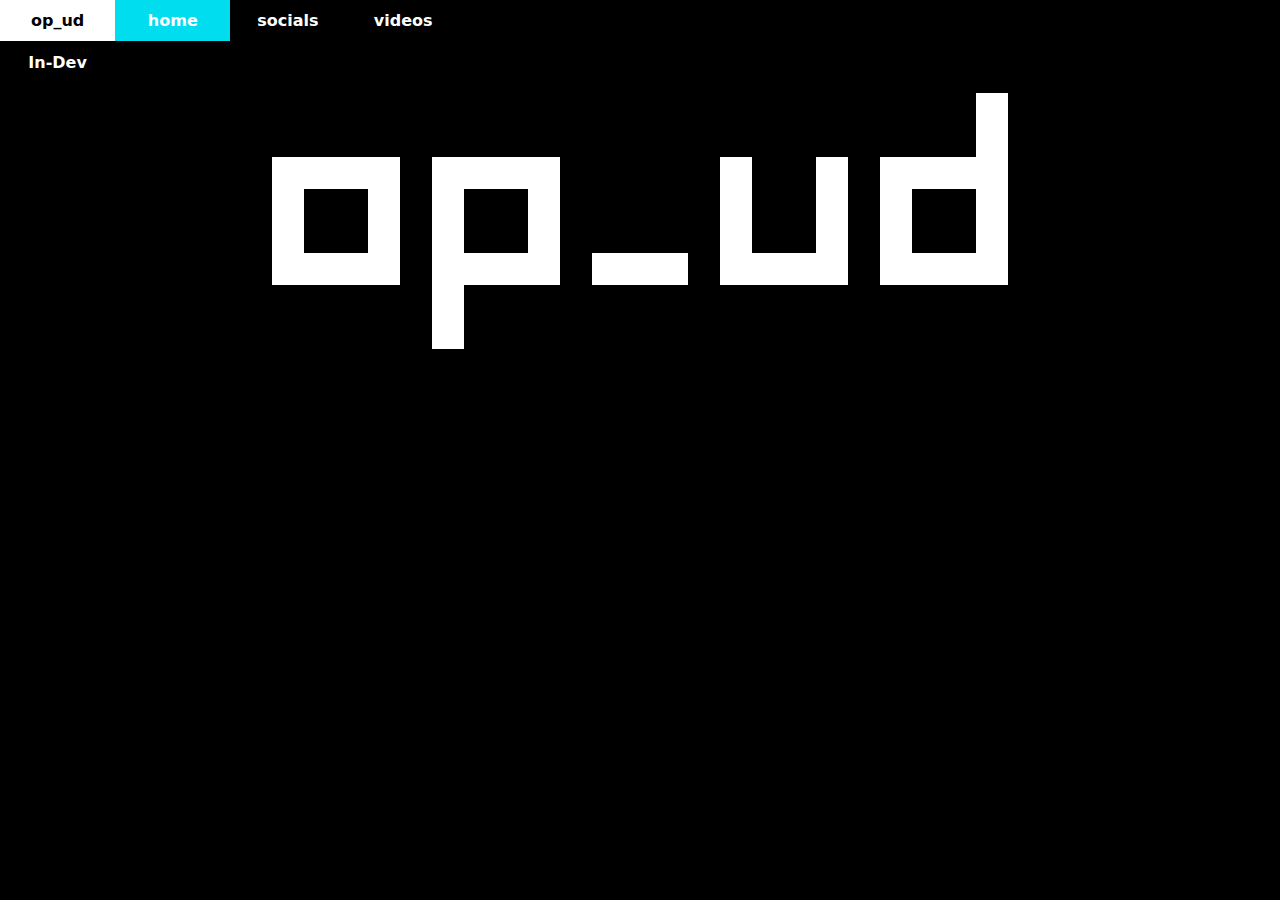
<file: home.html>
<!DOCTYPE html>
<html lang="en">
<head>
  <title>op_ud | home</title>
  <meta charset="UTF-8">
  <meta name="viewport" content="width=100vw, initial-scale=1">
  <link rel="shortcut icon" href="img/favicon.ico">
  <link rel="stylesheet" href="style.css">
  <script src="navbar.js"></script>
</head>
<ul id="nav">
  <li><a href="javascript:void(0)">op_ud</a>
    <ul class="dd">
      <li><a href="">In-Dev</a></li>
    </ul>
  </li>
  <li><a href="home">home</a></li>
  <li><a href="socials">socials</a></li>
  <li><a href="videos">videos</a></li>
  </li>
</ul>
<header>
  <img src="img/op_ud.png">
</header>
</html>
</file>
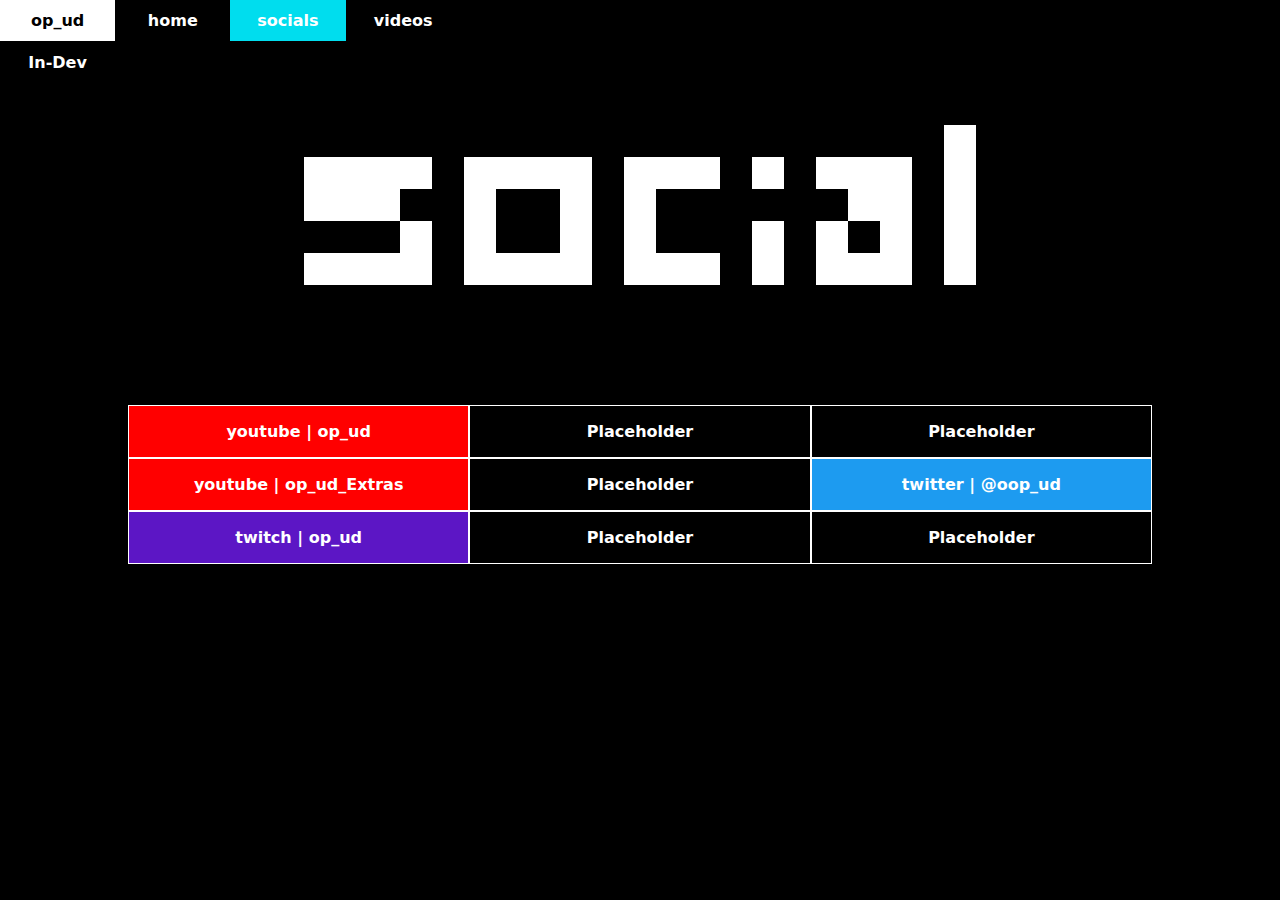
<file: socials.html>
<!DOCTYPE html>
<html lang="en">
<head>
  <title>op_ud | socials</title>
  <meta charset="UTF-8">
  <meta name="viewport" content="width=100vw, initial-scale=1">
  <link rel="shortcut icon" href="img/favicon.ico">
  <link rel="stylesheet" href="style.css">
  <script src="navbar.js"></script>
</head>
<ul id="nav">
  <li><a href="javascript:void(0)">op_ud</a>
    <ul class="dd">
      <li><a href="">In-Dev</a></li>
    </ul>
  </li>
  <li><a href="home">home</a></li>
  <li><a href="socials">socials</a></li>
  <li><a href="videos">videos</a></li>
  </li>
</ul>
<header>
  <img src="img/social.png">
</header>
<body>

<div class="social-grid">
  <!-- Row 1 -->
  <a class="social-grid-i yt" href="https://www.youtube.com/@op_ud" target="_blank">youtube | op_ud</a>
  <a class="social-grid-i" href="javascript:void(0)">Placeholder</a>
  <a class="social-grid-i" href="javascript:void(0)">Placeholder</a>
  <!-- Row 2 -->
  <a class="social-grid-i yt" href="https://www.youtube.com/@op_ud_extras" target="_blank">youtube | op_ud_Extras</a>
  <a class="social-grid-i" href="javascript:void(0)">Placeholder</a>
  <a class="social-grid-i twitter" href="https://twitter.com/oop_ud" target="_blank">twitter | @oop_ud</a>
  <!-- Row 3 -->
  <a class="social-grid-i ttv" href="https://www.twitch.tv/op_ud" target="_blank">twitch | op_ud</a>
  <a class="social-grid-i" href="javascript:void(0)">Placeholder</a>
  <a class="social-grid-i" href="javascript:void(0)">Placeholder</a>
</div>

</body>
</html>
</file>
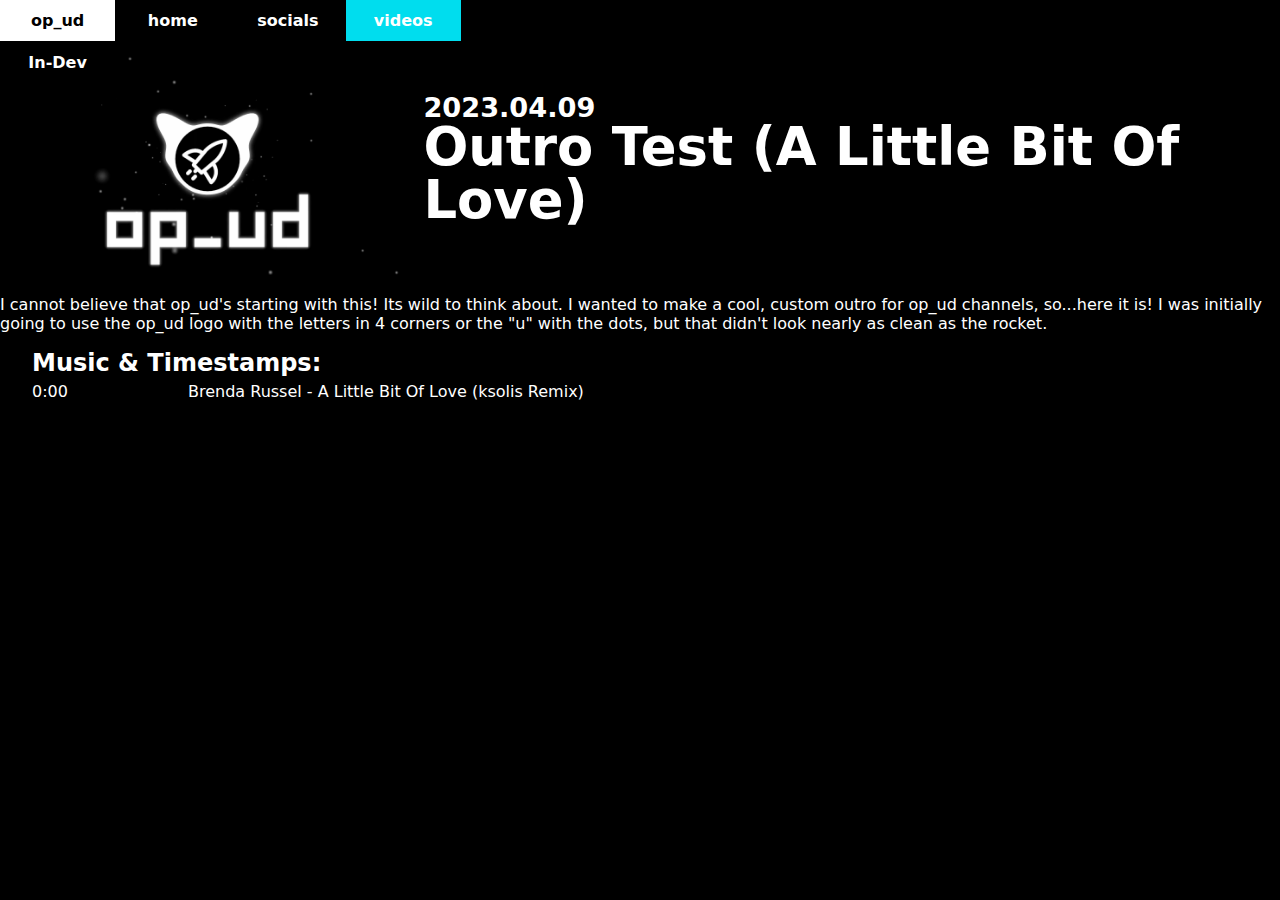
<file: videos/2023.04.09.html>
<!DOCTYPE html>
<html lang="en">
<head>
  <title>Outro Test (A Little Bit Of Love)</title>
  <meta charset="UTF-8">
  <meta name="viewport" content="width=100vw, initial-scale=1">
  <link rel="shortcut icon" href="../img/favicon.ico">
  <link rel="stylesheet" href="../style.css">
  <link rel="stylesheet" href="vstyle.css">
  <script src="../navbar.js"></script>
</head>
<ul id="nav">
  <li><a href="javascript:void(0)">op_ud</a>
    <ul class="dd">
      <li><a href="#">In-Dev</a></li>
    </ul>
  </li>
  <li><a href="../home">home</a></li>
  <li><a href="../socials">socials</a></li>
  <li><a id="active" href="../videos">videos</a></li>
  </li>
</ul>
<header>
  <a href="https://www.youtube.com/watch?v=MRYnUV0tjbs" target="_blank">
    <img src="../img/thumbnail/aaa.jpg">
    <div class="caption">Watch on YouTube</div>
  </a>

  <div>
    <h2>2023.04.09</h2>
    <h1>Outro Test (A Little Bit Of Love)</h1>
  </div>
</header>
<body>
<p>I cannot believe that op_ud's starting with this! Its wild to think about. I wanted to make a cool, custom outro for op_ud channels, so...here it is! I was initially going to use the op_ud logo with the letters in 4 corners or the "u" with the dots, but that didn't look nearly as clean as the rocket.</p>

<div class="v-music">
  <div>Music & Timestamps:</div>
  <a href="https://youtu.be/MRYnUV0tjbs&t=0s target="_blank">0:00</a>
  <a href="https://www.youtube.com/watch?v=-ZsXBnK22-4&t=0s target="_blank">Brenda Russel - A Little Bit Of Love (ksolis Remix)</a>
</div>

</body>
</html>
</file>
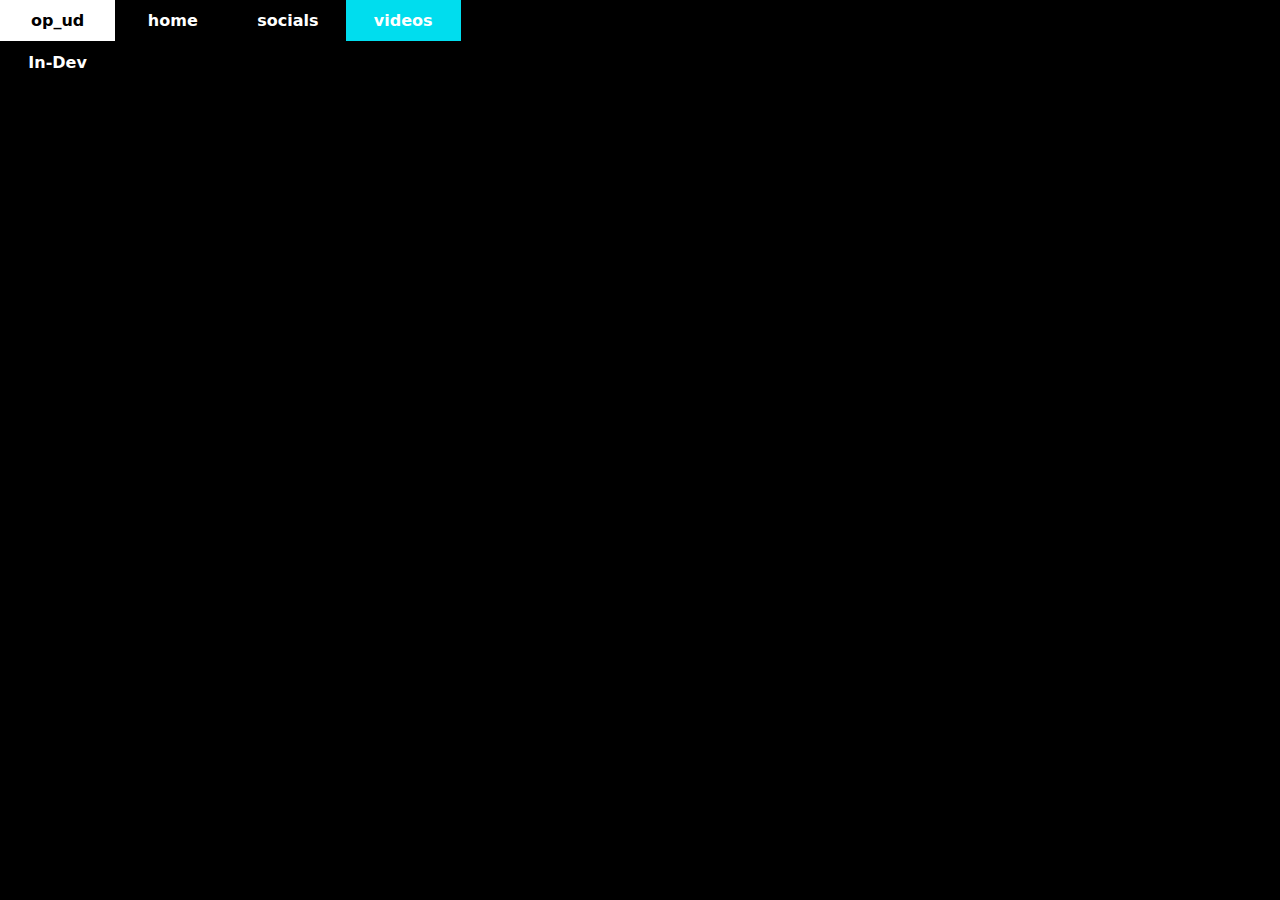
<file: videos/Cool Video Name.html>
<!DOCTYPE html>
<html lang="en">
<head>
  <meta charset="UTF-8">
  <meta name="viewport" content="width=100vw, initial-scale=1">
  <title>Cool Video Name</title>
  <link rel="shortcut icon" href="../img/favicon.ico">
  <link rel="stylesheet" href="../style.css">
</head>
<ul id="nav">
  <li><a href="javascript:void(0)">op_ud</a>
    <ul class="dd">
      <li><a href="#">In-Dev</a></li>
    </ul>
  </li>
  <li><a href="../home">home</a></li>
  <li><a href="../socials">socials</a></li>
  <li><a id="active" href="../videos">videos</a></li>
  </li>
</ul>
<body>


</body>
</html>
</file>
<file: style.css>
/* ------------------ GLOBAL CSS ------------------ */
* {
  font-family: system-ui;
  text-decoration: 0;
  list-style: none;
  color: #fff;
  background: #000;
  font-weight: 500;
  margin: 0;
  padding: 0;
}
/* --------------------- TEXT --------------------- */
p {
  color: #fff;
  white-space: pre-line;
}
.c {
  text-align: center;
}
/* --------------------- IMG --------------------- */
img {
  max-width: 100%;
}
/* -------------------- HEADER -------------------- */
header {
  text-align: center;
  animation: fade-in .4s;
}
@keyframes fade-in {
from {opacity: 0;}
to {opacity: 1;}
}
/* -------------------- NAVBAR -------------------- */
#nav>li:first-child>a {background: #ea0;}

#active {background-color: #0de;}

#inmenu {background-color: #0be;}

#nav {
  display: flex;
  position: sticky;
  top: 0;
  z-index: 1;
}

#nav li a {
  font-weight: 700;
  text-align: center;
  display: inline-block;
  width: 9vw;
  padding: .7em 0;
}

#nav li a:hover, #active:hover {
  color: #000;
  background: #fff;
}

#nav .dd {
  top: 100%;
  display: none;
  position: absolute;
}

#nav li:hover>.dd {display: block;}

@media (max-width: 820px) {
  #nav li a {
    width: 15vw;
    font-size: .9em;
  }
}

@media (max-width: 500px) {
  #nav li a {
    width: 20vw;
  }
}
/* --------------------- GRID --------------------- */
.social-grid {
  display: grid;
  grid-template-columns: repeat(3, 1fr);
  margin: 0 10%;
}
/* Social grid item */
.social-grid-i {
  font-weight: 700;
  color: #fff;
  padding: 1em 0;
  text-align: center;
  border: 1px solid #fff;
  transition: .22s;
}

.social-grid-i:hover {text-decoration: underline;}

.yt {background-color: #f00;}
.twitter {background-color: #1d9bf0;}
.ttv {background-color: #5c16c5;}

/* ------------------ VIDEO LIST ------------------ */
.videoList {
  display: grid;
  grid-template-columns: repeat(auto-fit, minmax(280px, 1fr));
  grid-gap: .5rem;
}

.videoList a {
  display: inline-block;
  position: relative;
  padding-bottom: 56.25%;
  overflow: hidden;
  transition: opacity 0.2s;
}

.videoList a:hover {opacity: .6;}

.videoList img {position: absolute;}

.videoList a div {
  position: absolute;
  bottom: 0;
  max-width: 100%;
  width: 100%;
  padding: 0.5em 0;
  text-align: center;
  background-color: rgba(0, 0, 0, 0.5);
}

@media (max-width: 600px) {
  .videoList {
    grid-template-columns: repeat(auto-fit, minmax(200px, 1fr));
  }

  .videoList a div {
    padding: 0.3em 0;
    font-size: 80%;
  }
}
/* ------------------ VIDEO PAGE ------------------ */
</file>
<file: videos/vstyle.css>
header {
  display: flex;
  align-items: center;
}

header img {
  max-height: 16em;
  transition: opacity 0.2s;
}

header a {
  margin-right: .5em;
  text-align: center;
  display: inline-block;
  position: relative;
}

.caption {
  position: absolute;
  top: 50%;
  left: 50%;
  transform: translate(-50%, -50%);
  background: 0;
  font-size: 1.3em;
  opacity: 0;
  text-align: center;
  transition: opacity 0.2s;
}

header a:hover img {opacity: .6;}
header a:hover .caption {opacity: 1;}

header div h1,
header div h2 {
  line-height: 100%;
  font-weight: 700;
  font-size: 3.3em;
  text-align: left;
}

header div h2 {
  font-size: 1.7em;
  font-weight: 600;
}

@media (max-width: 820px) {
  header div h1,
  header div h2 {
    font-weight: 700;
    font-size: 2em;
  }

  header div h2 {
    font-size: 1.3em;
  }
}

@media (max-width: 500px) {
  header div h1,
  header div h2 {
    font-weight: 600;
    font-size: 1.5em;
  }

  header div h2 {
    font-size: 0.9em;
  }
}

p {
  padding: 1em 0;
}

.v-music {
  margin-left: 2em;
  display: grid;
  grid-template-columns: 1fr 7fr;
  grid-template-rows: repeat(10, 1fr);
  grid-column-gap: 0px;
  grid-row-gap: 0px;
  align-items: center;
}

.v-music :first-child {
  grid-area: 1 / 1 / 2 / 3;
  font-size: 1.5em;
  font-weight: 600;
}

.v-music > a:hover {
  color: #0de;
}
</file>
